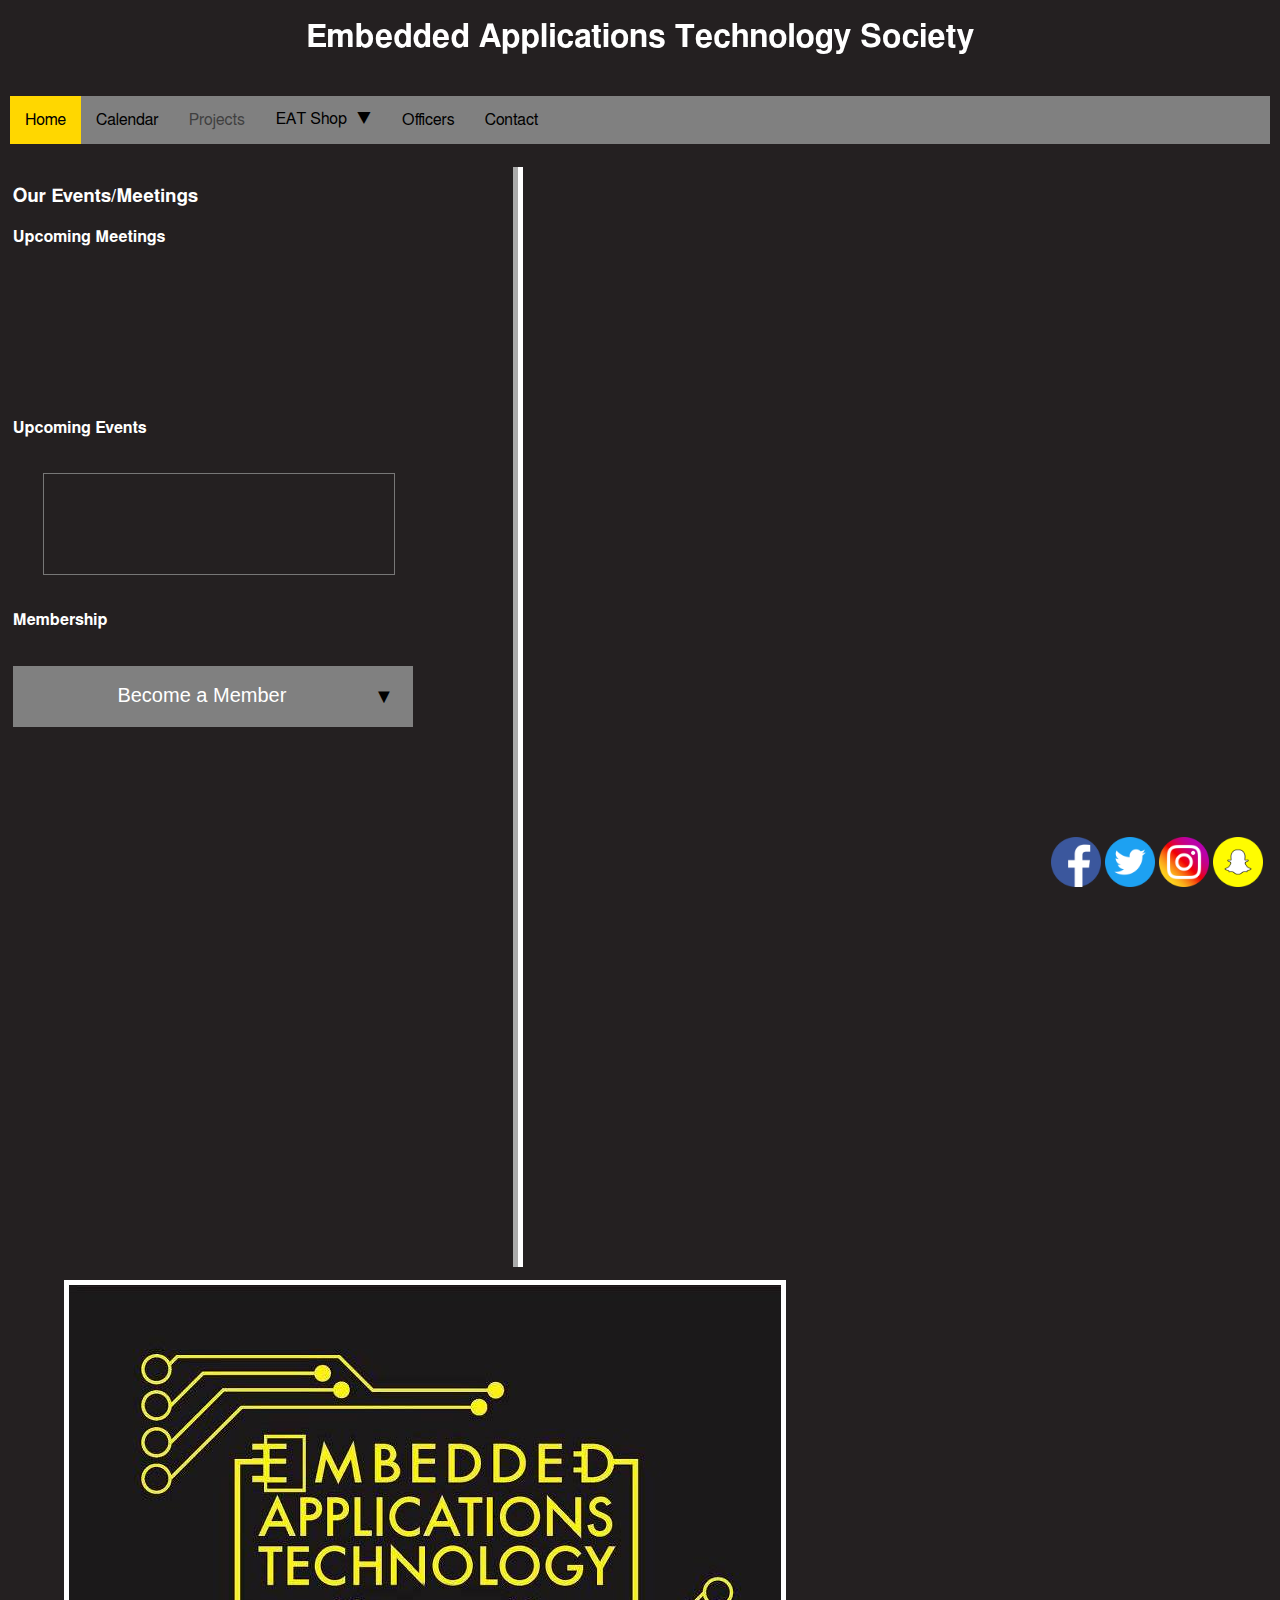
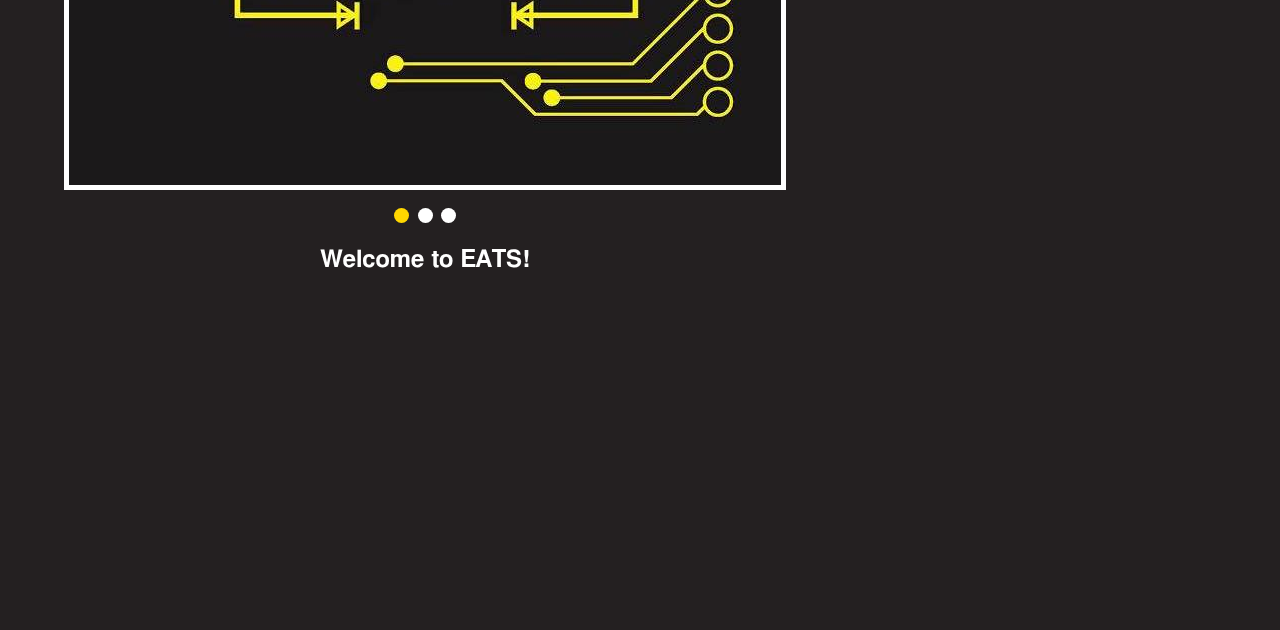
<file: index.html>
<html>
  <head>
    <title>EATS | Home</title>
    <link rel="stylesheet" href="resources/css/index.css">
  </head>


  <body>
  <header>
    <h1 align="center">Embedded Applications Technology Society</h1>
    
    <!-- <img src="resources/images/EAT_image2.jpg" height = "250" width = "350"> -->
    <!-- <a href="index.html" class="headerBanner" ></a> -->
    
    <div class="navBar">
		<a class="current" href="index.html">Home</a>
		<a href="html/calendar.html">Calendar</a>
		<a class="unavailable" href="html/projectshome.html" >Projects</a>

		<div class="dropdown">
		<button onclick="window.location.href='html/shophome.html'" class="dropbtn">EAT Shop</button>
			<div class="drop-tabs">
				<a href="html/partskits.html" >Parts and Kits</a>
				<a href="html/snacks.html" >Snack Shop</a>
			</div>		
		</div>
		
		<a href="html/officers.html" >Officers</a>
		<a href="html/contact.html">Contact</a>
	</div>
	</header>	
 	
 
   
   
	<!-- TODO: Upcoming Event(s), Meeting Date(s), Add Membership Tab -->    
    

    <div class="main">
    
    <div class="left">
    <h3>Our Events/Meetings</h3>
    
    <h4>Upcoming Meetings</h4>
    <div class="gcalMeetings">
	<iframe src="https://calendar.google.com/calendar/embed?title=Upcoming%20Meetings&amp;showTitle=0&amp;showNav=0&amp;showDate=0&amp;showPrint=0&amp;showTabs=0&amp;showCalendars=
					0&amp;showTz=0&amp;mode=AGENDA&amp;height=300&amp;wkst=1&amp;bgcolor=%23FFFFFF&amp;src=projects%40eatsociety.org&amp;color=%23875509&amp;src=eatsociety.org_rg3vabuf
					4ooav8b3vcqkhmh18s%40group.calendar.google.com&amp;color=%23B1365F&amp;ctz=America%2FLos_Angeles" style="border-width:0" width="350" height="100" frameborder="0" 
					scrolling="no">
	</iframe>    
    </div>
    
    <h4>Upcoming Events</h4>
    <div class="gcalEvents">
    <iframe src="https://calendar.google.com/calendar/embed?title=Upcoming%20Meetings&amp;showTitle=0&amp;showNav=0&amp;showDate=0&amp;showPrint=0&amp;showTabs=0&amp;showCalendars=
    				0&amp;showTz=0&amp;mode=AGENDA&amp;height=300&amp;wkst=1&amp;bgcolor=%23FFFFFF&amp;src=eatsociety.org_aqpg9ga2ovlahdpqaj0u0t65og%40group.calendar.google.com&amp;colo
    				r=%23182C57&amp;ctz=America%2FLos_Angeles" style="border:solid 1px #777" width="350" height="100" frameborder="0" scrolling="no">
   </iframe> 
    </div>
  	
  	<h4>Membership</h4>
    <div>
    <button class="dropdownSignup">Become a Member</button>
    	<div class="signup">
    <iframe src="https://docs.google.com/forms/d/e/1FAIpQLSfshWfuaRLWM4kLRpEQFm6JAUto0BqfqFFA4c0vOjAOLJqdqg/viewform?embedded=true" width="400" height="490" frameborder="0" marginheight="0" marginwidth="0"></iframe>
    	</div>
    </div>
    
    
    </div>
    
    <div class="mainBody">
    	<!-- Slideshow gallery -->
    	<div class="imageGalleryContainer">
    		<div class="slides fade">
				<img src="resources/images/EAT_image2.jpg">
			</div>
		
			<div class="slides fade">
				<img src="resources/images/EAT_image2.jpg">
			</div>
		
			<div class="slides fade">
				<img src="resources/images/EAT_image2.jpg">    
			</div>
    	</div>
    	<br>
    <!-- Dots at bottom of Gallery-->
    <div style="text-align: center;">    
    	<span class="dot" onclick="currentSlide(1)"></span>
    	<span class="dot" onclick="currentSlide(2)"></span>
    	<span class="dot" onclick="currentSlide(3)"></span>
    
    </div>
    <!-- Main para under gallery -->
    <div>
    	<h2 style="text-align: center;">Welcome to EATS!</h2>

    </div>
    </div>

    
    
    
    <div class="push"></div>
    </div>
    
    
    <div class="socialMedia">
    	<a href="https://www.facebook.com/eat.society/" class="facebook"></a>
    	<a href="#" class="twitter"></a>
    	<a href="https://www.instagram.com/eat.society/" class="instagram"></a>
    	<a href="#" class="snapchat"></a>
    </div>
    
	
	<!-- Load JS files at the end -->
	<script src="resources/js/index.js"></script>
  </body>
</html>
</file>
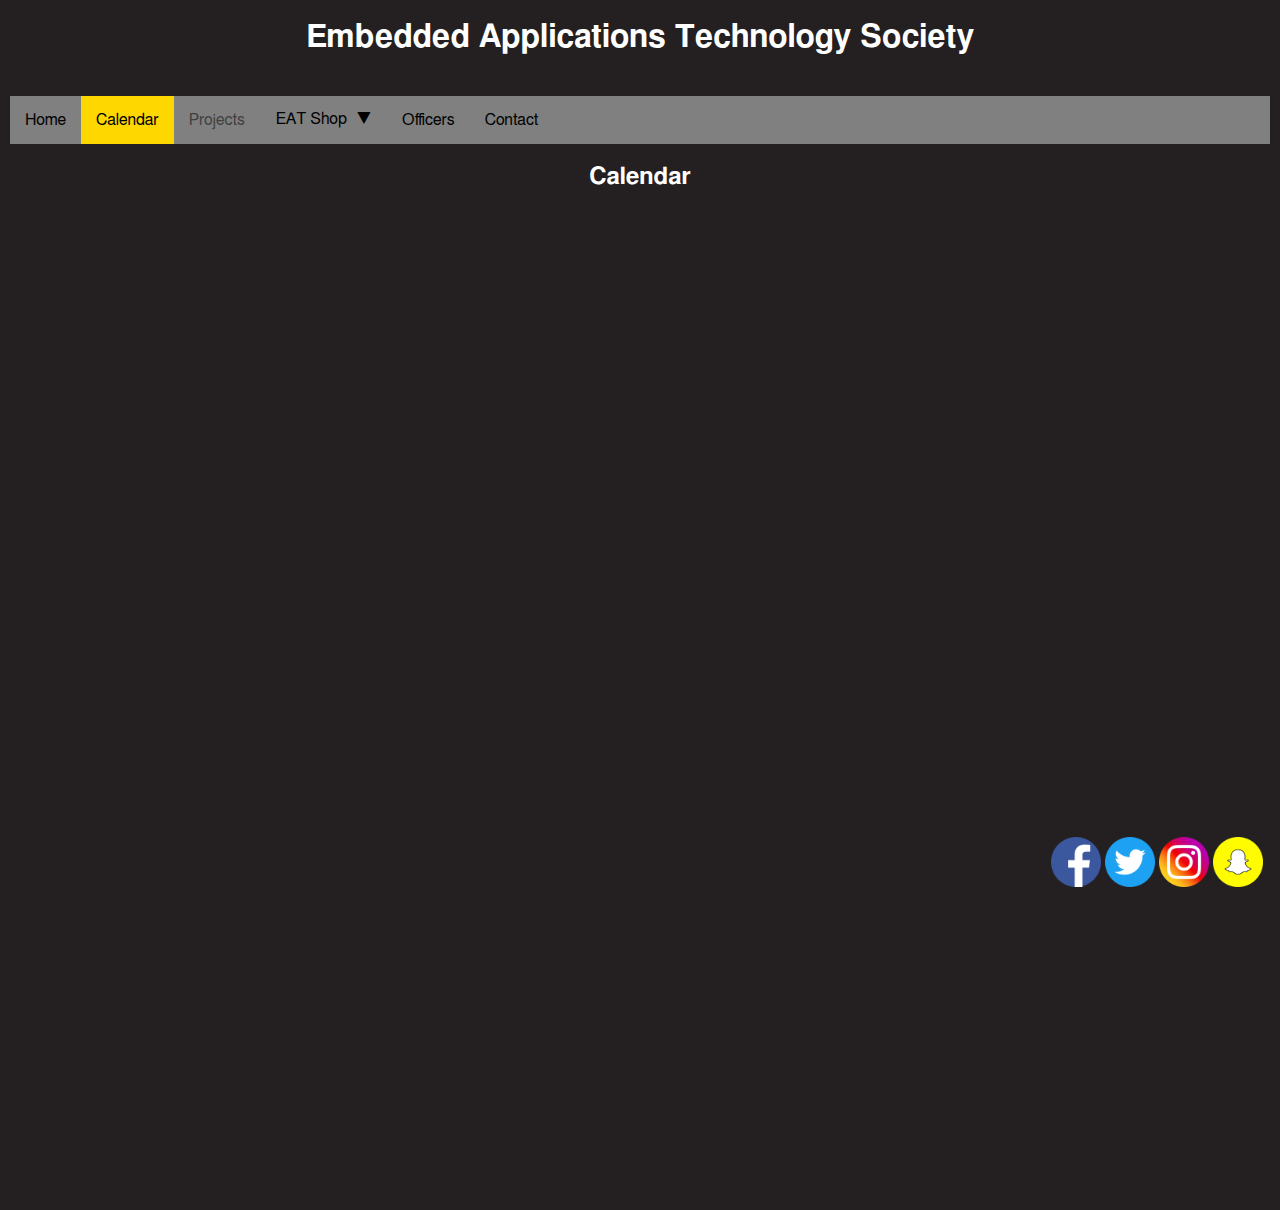
<file: html/calendar.html>
<html>
  <head>
    <title>EATS | Calendar</title>
    <link rel="stylesheet" href="../resources/css/calendar.css">
  </head>


  <body>
  <header>
    <h1 align="center">Embedded Applications Technology Society</h1>
    
    <!-- <img src="resources/images/EAT_image2.jpg" height = "250" width = "350"> -->
    <!-- <a href="index.html" class="headerBanner" ></a> -->
    
    <div class="navBar">
		<a href="../index.html">Home</a>
		<a class="current" href="html/calendar.html">Calendar</a>
		<a class="unavailable" href="projectshome.html" >Projects</a>
		
		<div class="dropdown">
		<button class="dropbtn">EAT Shop</button>
			<div class="drop-tabs">
				<a href="partskits.html" >Parts and Kits</a>
				<a href="snacks.html" >Snack Shop</a>
			</div>		
		</div>
		
		<a href="officers.html" >Officers</a>
		<a href="contact.html">Contact</a>
	</div>
	</header>	
 	
 	
 	<div class="mainBody">
 	
 		<h2 align="center">Calendar</h2>
 	
	 	<div class="calendar">
	 		<iframe src="https://calendar.google.com/calendar/embed?title=EAT%20Calendar&amp;showNav=0&amp;showPrint=0&amp;showTabs=0&amp;
	 		showCalendars=0&amp;showTz=0&amp;height=1200&amp;wkst=1&amp;bgcolor=%23FFFFFF&amp;src=projects%40eatsociety.org&amp;color=%23875509&amp;
	 		src=eatsociety.org_rg3vabuf4ooav8b3vcqkhmh18s%40group.calendar.google.com&amp;color=%23B1365F&amp;
	 		src=eatsociety.org_aqpg9ga2ovlahdpqaj0u0t65og%40group.calendar.google.com&amp;color=%23182C57&amp;ctz=America%2FLos_Angeles" 
	 		style="border-width:0" width="1000" height="1000" frameborder="0" scrolling="no"></iframe>
 		</div>
 	
 	
 
 	
 	</div>
 	
 	
 	
 	<div class="push"></div>
    </div>
    
    
    <div class="socialMedia">
    	<a href="https://www.facebook.com/eat.society/" class="facebook"></a>
    	<a href="#" class="twitter"></a>
    	<a href="https://www.instagram.com/eat.society/" class="instagram" ></a>
    	<a href="#" class="snapchat"></a>
    </div>

  </body>
</html>
</file>
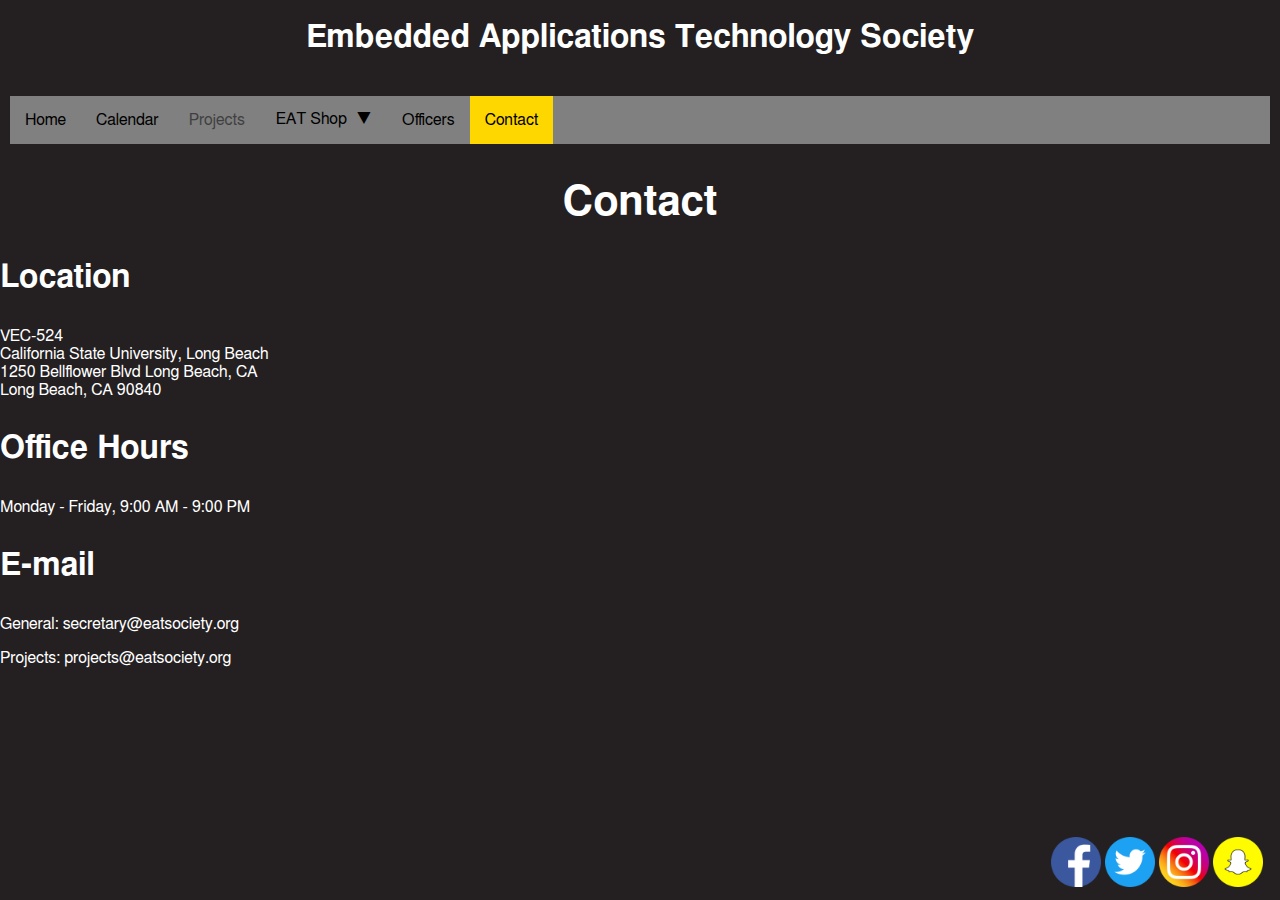
<file: html/contact.html>
<html>
  <head>
    <title>EATS | About</title>
    <link rel="stylesheet" href="../resources/css/contact.css">
  </head>


  <body>
  <header>
    <h1 align="center">Embedded Applications Technology Society</h1>
    
    <!-- <img src="resources/images/EAT_image2.jpg" height = "250" width = "350"> -->
    <!-- <a href="index.html" class="headerBanner" ></a> -->
    
    <div class="navBar">
		<a href="../index.html">Home</a>
		<a href="calendar.html">Calendar</a>
		<a class="unavailable" href="projectshome.html" >Projects</a>
		
		<div class="dropdown">
		<button class="dropbtn">EAT Shop</button>
			<div class="drop-tabs">
				<a href="partskits.html" >Parts and Kits</a>
				<a href="snacks.html" >Snack Shop</a>
			</div>		
		</div>
		
		<a href="officers.html" >Officers</a>
		<a class="current" href="about.html">Contact</a>
	</div>
	</header>	
 	
 	
 	<div class="mainBody">
 	<h2 align="center">Contact</h2>
 	
 		<h3>Location</h3>
 		<p>
 		VEC-524 <br>
 		California State University, Long Beach <br>
 		1250 Bellflower Blvd Long Beach, CA <br>
 		Long Beach, CA 90840
 		</p>
 		
 		<h3>Office Hours</h3>
 		<p>Monday - Friday, 9:00 AM - 9:00 PM</p>
 	
 		<h3>E-mail</h3>
 		<p>General: secretary@eatsociety.org</p>
 		<p>Projects: projects@eatsociety.org</p>
 	
 	</div>
 	
 	
 	
 	<div class="push"></div>
    </div>
    
    
    <div class="socialMedia">
    	<a href="https://www.facebook.com/eat.society/" class="facebook"></a>
    	<a href="#" class="twitter"></a>
    	<a href="https://www.instagram.com/eat.society/" class="instagram" ></a>
    	<a href="#" class="snapchat"></a>
    </div>

  </body>
</html>
</file>
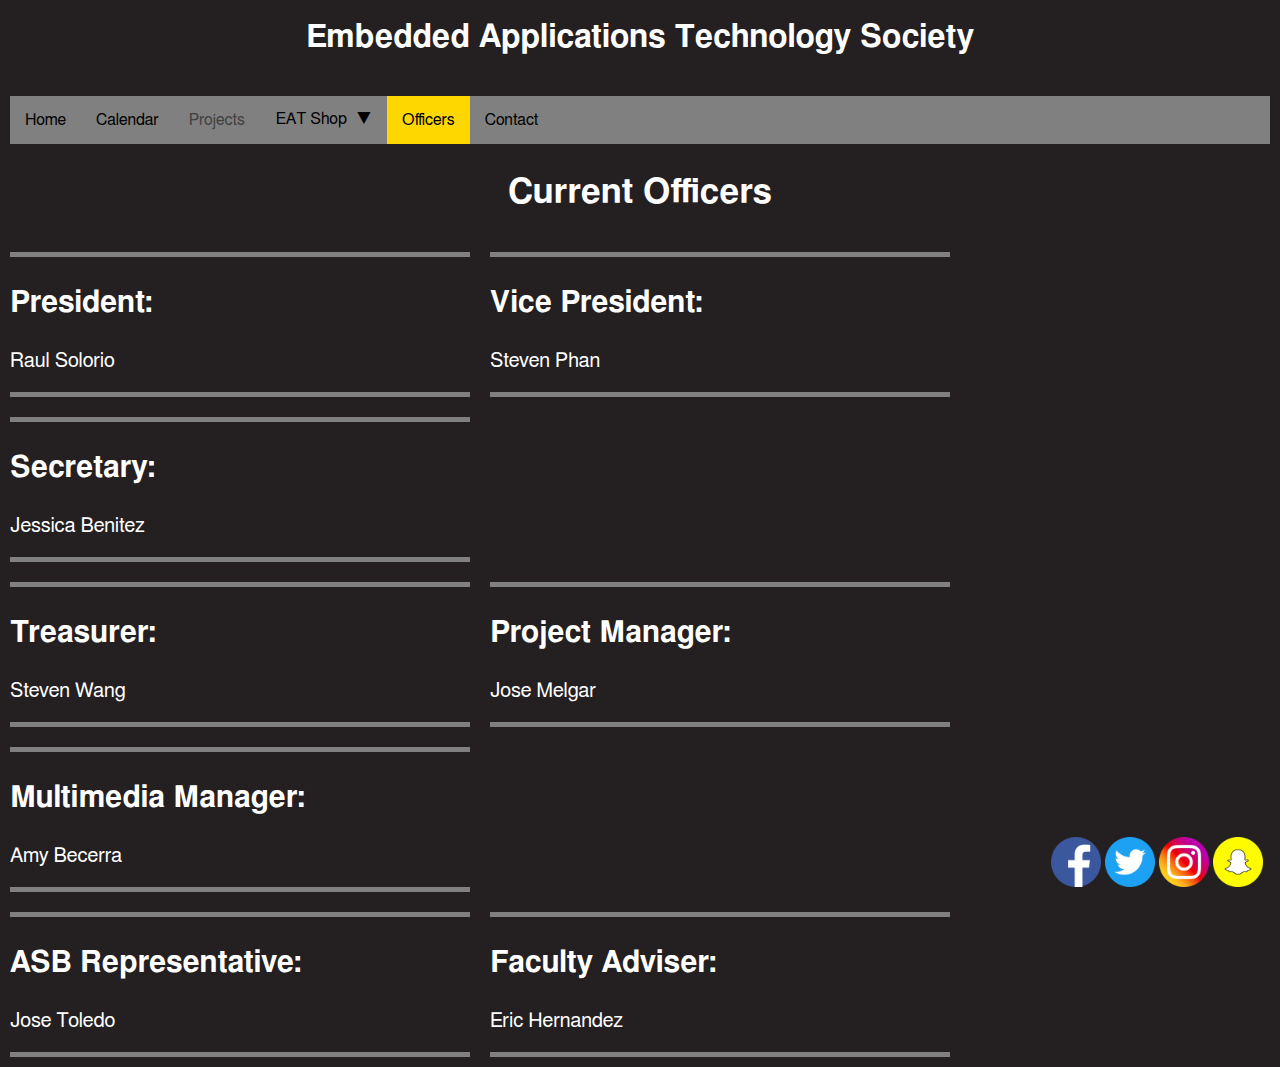
<file: html/officers.html>
<html>
  <head>
    <title>EATS | Officers and Contact</title>
    <link rel="stylesheet" href="../resources/css/officers.css">
  </head>


  <body>
  <header>
    <h1 align="center">Embedded Applications Technology Society</h1>
    
    <!-- <img src="resources/images/EAT_image2.jpg" height = "250" width = "350"> -->
    <!-- <a href="index.html" class="headerBanner" ></a> -->
    
    <div class="navBar">
		<a href="../index.html">Home</a>
		<a href="calendar.html">Calendar</a>
		<a class="unavailable" href="projectshome.html" >Projects</a>
		
		<div class="dropdown">
		<button class="dropbtn">EAT Shop</button>
			<div class="drop-tabs">
				<a href="partskits.html" >Parts and Kits</a>
				<a href="snacks.html" >Snack Shop</a>
			</div>		
		</div>
		
		<a class="current" href="contact.html" >Officers</a>
		<a href="contact.html">Contact</a>
	</div>
	</header>	
 	
 	
 	<div class="mainBody">
 	
 	<h2 align="center">Current Officers</h2>
 		
 		
 		<div class="profile">
 			<!--<div class="contain"><img src="../resources/images/missing.jpg" alt=""></div>-->
 			
 			<div class="text">
 			<h3>President:</h3>
 			<p>Raul Solorio</p>
 			</div>
 			
 		</div>
 		
 		
		<div class="profile">
 			<!--<div class="contain"><img src="../resources/images/missing.jpg" alt=""></div>-->
 			
 			<div class="text">
 			<h3>Vice President:	</h3>
 			<p>Steven Phan</p>
 			</div>
 			
 		</div>
 		
 		<div class="profile">
 			<!--<div class="contain"><img src="../resources/images/missing.jpg" alt=""></div>-->
 			
 			<div class="text">
 			<h3>Secretary:</h3>
 			<p>Jessica Benitez</p>
 			</div>
 			</div>
 			
 		</div>
 		
		<br style="clear:both" />
		
		<div class="profile">
 			<!--<div class="contain"><img src="../resources/images/missing.jpg" alt=""></div>-->
 			
 			<div class="text">
 			<h3>Treasurer:</h3>
 			<p>Steven Wang</p>
 			</div>
 			
 		</div>
 		
 		<div class="profile">
 			<!--<div class="contain"><img src="../resources/images/missing.jpg" alt=""></div>-->
 			
 			<div class="text">
 			<h3>Project Manager:</h3>
 			<p>Jose Melgar</p>
 			</div>
 			
 		</div>
 		
 		<div class="profile">
 			<!--<div class="contain"><img src="../resources/images/missing.jpg" alt=""></div>-->
 			
 			<div class="text">
 			<h3>Multimedia Manager:</h3>
 			<p>Amy Becerra</p>
 			</div>
 			
 		</div>
 		
 		<br style="clear:both" />
 		
 		<div class="profile">
 			<!--<div class="contain"><img src="../resources/images/missing.jpg" alt=""></div>-->
 			
 			<div class="text">
 			<h3>ASB Representative:</h3>
 			<p>Jose Toledo</p>
 			</div>
 			
 		</div>
 		
 		<div class="profile">
 			<!--<div class="contain"><img src="../resources/images/missing.jpg" alt=""></div>-->
 			
 			<div class="text">
 			<h3>Faculty Adviser:</h3>
 			<p>Eric Hernandez</p>
 			</div>
 			
 		</div>
	<br style="clear:both" />
	 		
 		
 	
 	</div>
 	
 	
 	
 	<div class="push"></div>
    </div>
    
    
    <div class="socialMedia">
    	<a href="https://www.facebook.com/eat.society/" class="facebook"></a>
    	<a href="#" class="twitter"></a>
    	<a href="https://www.instagram.com/eat.society/" class="instagram" ></a>
    	<a href="#" class="snapchat"></a>
    </div>

  </body>
</html>
</file>
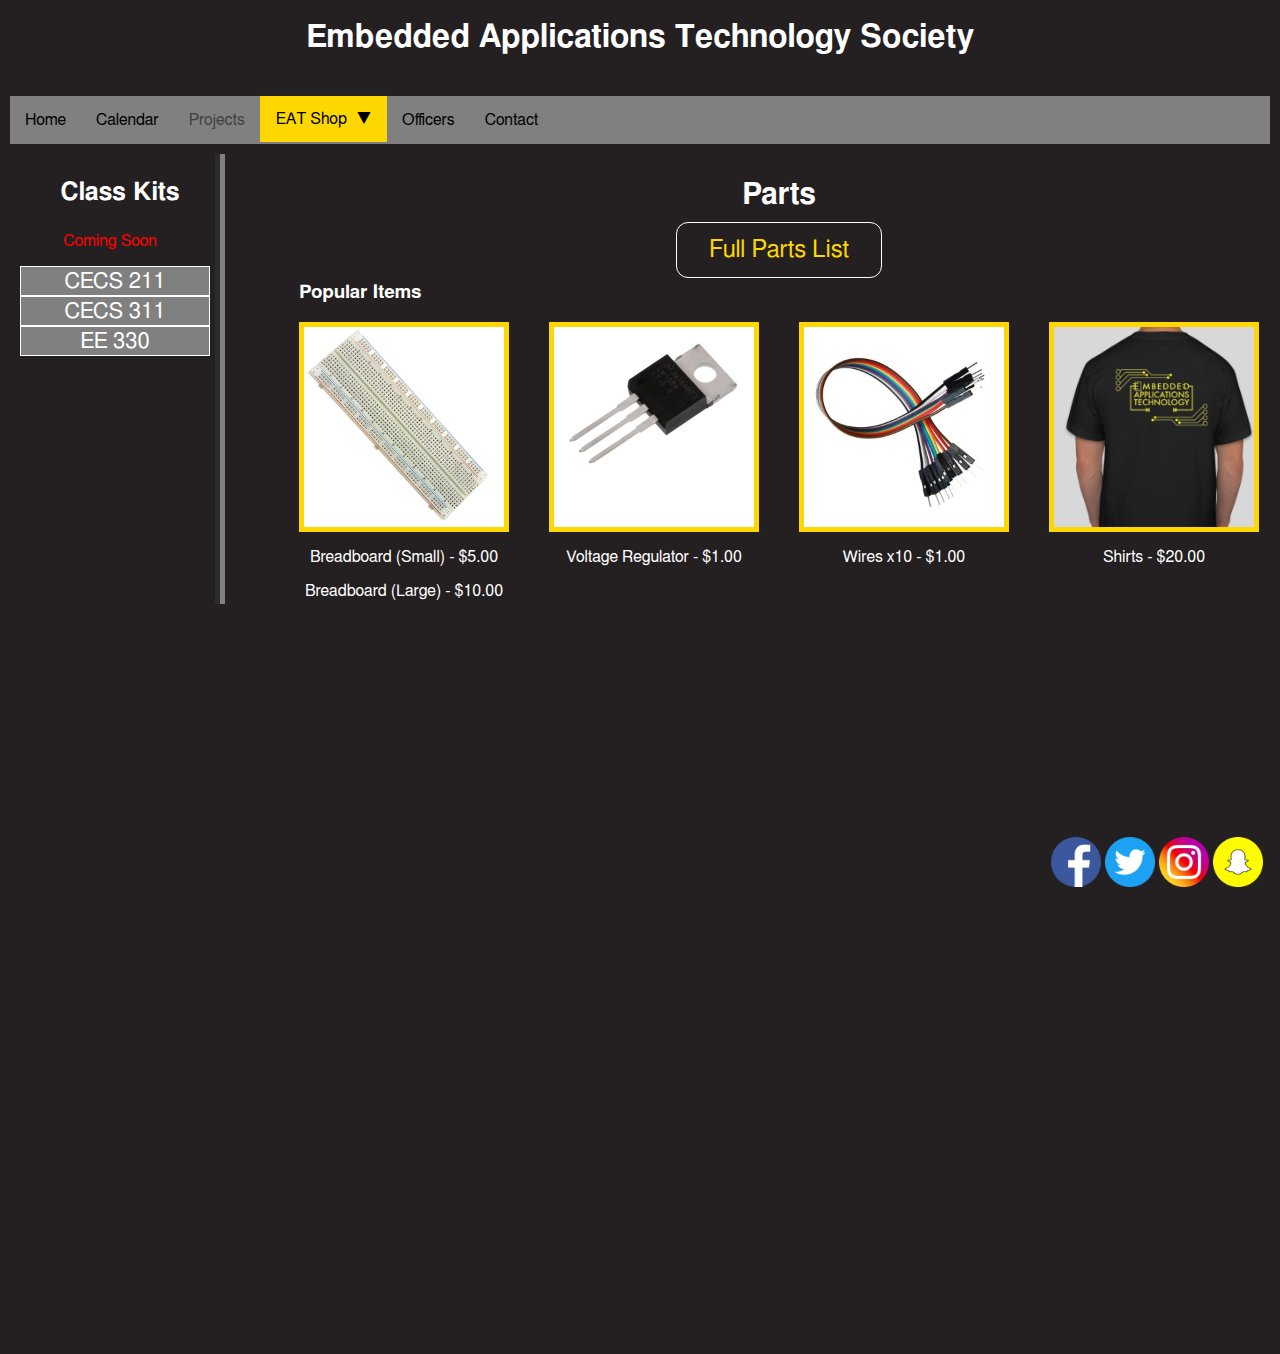
<file: html/partskits.html>
<html>
  <head>
    <title>EATS | Shop - Parts/Kits</title>
    <link rel="stylesheet" href="../resources/css/partskits.css">
  </head>


  <body>
  <header>
    <h1 align="center">Embedded Applications Technology Society</h1>
    
    <!-- <img src="resources/images/EAT_image2.jpg" height = "250" width = "350"> -->
    <!-- <a href="index.html" class="headerBanner" ></a> -->
    
    <div class="navBar">
		<a href="../index.html">Home</a>
		<a href="calendar.html">Calendar</a>
		<a class="unavailable" href="projectshome.html" >Projects</a>
		
		<div class="dropdown">
		<button  class="dropbtn">EAT Shop</button>
			<div class="drop-tabs">
				<a class="current" href="#" >Parts and Kits</a>
				<a href="snacks.html" >Snack Shop</a>
			</div>		
		</div>
		
		<a href="officers.html" >Officers</a>
		<a href="contact.html">Contact</a>
	</div>
	</header>	
 	
 	
 	<div class="mainBody">
 	
 	<div class="sidebar">
 		<h3 class="sideh3">Class Kits</h3>
 		<p align="center" style="color: red;" >Coming Soon</p>
	 	<a href="#" >CECS 211</a>
	 	<a href="#" >CECS 311</a>
	 	<!-- <a href="" >CECS xxx</a> -->
	 	<a href="#" >EE 330</a>
 	</div>
 	
 	<div class="contents">
	
		<div class="headDivide">
		<h2>Parts</h2>
	
		<a class="partsBtn" href="https://docs.google.com/spreadsheets/d/1kKcieRR18tZEn_LLkApYU1f7G1Z6ga8_iRukFpiObhY/edit?usp=sharing" >Full Parts List</a> 	
		
 		</div>
 		
 
 		<h3>Popular Items</h3>
 		<div class="popular">
			<div class="prod">
			<div class="cropContain"><img src="../resources/images/store/breadboard.jpg" alt=""></div>
			<p>Breadboard (Small) - $5.00</p>
			<p>Breadboard (Large) - $10.00</p>
			</div>		
			
			<div class="prod">
			<div class="cropContain"><img src="../resources/images/store/5vregulator.jpg" alt=""></div>
			<p>Voltage Regulator - $1.00</p>
			</div>
			
			<div class="prod">
			<div class="cropContain"><img src="../resources/images/store/jumperwires.jpg" alt=""></div>
			<p>Wires x10 - $1.00</p>
			</div>
			
			<div class="prod">
			<div class="cropContain"><img src="../resources/images/store/BackShirt.PNG" alt=""></div>
			<p>Shirts - $20.00</p>
			</div>
 		</div>

 	
 	
 	</div>
	 	
 	</div>
 	
 	
 	
 	<div class="push"></div>
    </div>
    
    
    <div class="socialMedia">
    	<a href="https://www.facebook.com/eat.society/" class="facebook"></a>
    	<a href="#" class="twitter"></a>
    	<a href="https://www.instagram.com/eat.society/" class="instagram" ></a>
    	<a href="#" class="snapchat"></a>
    </div>
    

  </body>
</html>
</file>
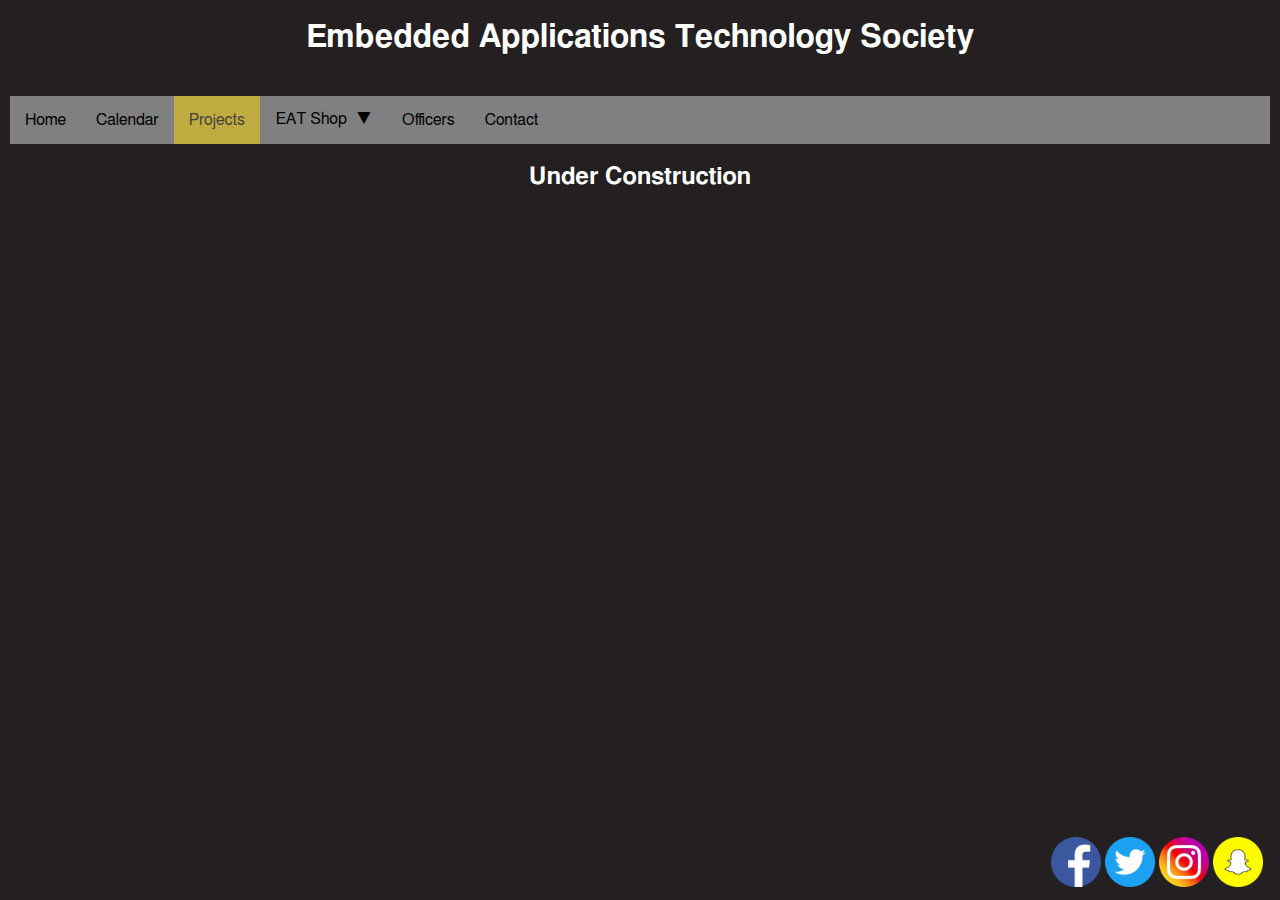
<file: html/projectshome.html>
<html>
  <head>
    <title>EATS | Projects</title>
    <link rel="stylesheet" href="../resources/css/projecthome.css">
  </head>


  <body>
  <header>
    <h1 align="center">Embedded Applications Technology Society</h1>
    
    <!-- <img src="resources/images/EAT_image2.jpg" height = "250" width = "350"> -->
    <!-- <a href="index.html" class="headerBanner" ></a> -->
    
    <div class="navBar">
		<a href="../index.html">Home</a>
		<a href="calendar.html">Calendar</a>
		<a class="unavailable current "href="projectshome.html" >Projects</a>
		
		<div class="dropdown">
		<button class="dropbtn">EAT Shop</button>
			<div class="drop-tabs">
				<a href="partskits.html" >Parts and Kits</a>
				<a href="snacks.html" >Snack Shop</a>
			</div>		
		</div>
		
		<a href="officers.html" >Officers</a>
		<a href="contact.html">Contact</a>
	</div>
	</header>	
 	
 	
 	<div class="mainBody">
 	
 	<h2 align="center">Under Construction</h2>
 	
 	</div>
 	
 	
 	
 	<div class="push"></div>
    </div>
    
    
    <div class="socialMedia">
    	<a href="https://www.facebook.com/eat.society/" class="facebook"></a>
    	<a href="#" class="twitter"></a>
    	<a href="https://www.instagram.com/eat.society/" class="instagram" ></a>
    	<a href="#" class="snapchat"></a>
    </div>

  </body>
</html>
</file>
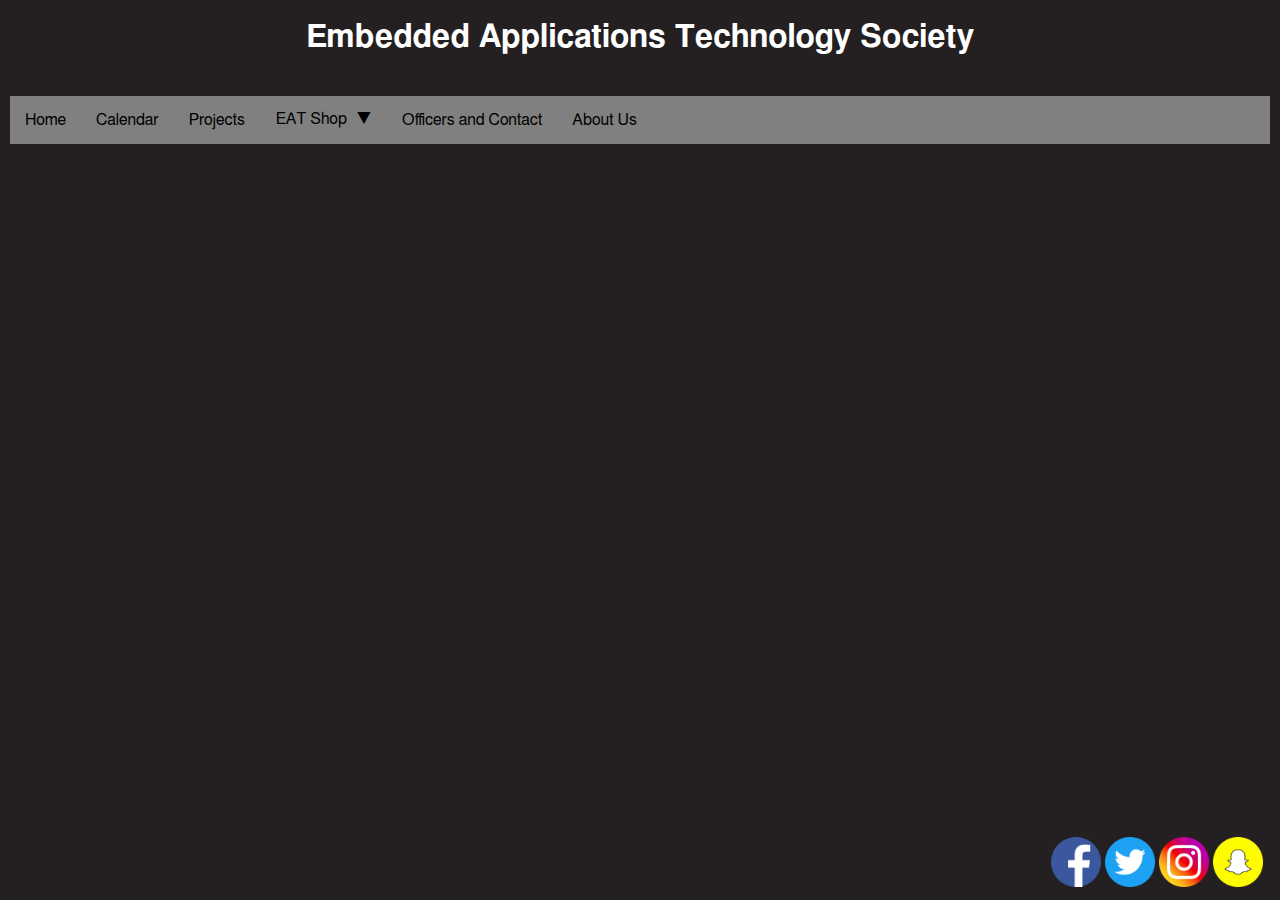
<file: html/shophome.html>
<html>
  <head>
    <title>EATS | Shop - Home</title>
    <link rel="stylesheet" href="../resources/css/shophome.css">
  </head>


  <body>
  <header>
    <h1 align="center">Embedded Applications Technology Society</h1>
    
    <!-- <img src="resources/images/EAT_image2.jpg" height = "250" width = "350"> -->
    <!-- <a href="index.html" class="headerBanner" ></a> -->
    
    <div class="navBar">
		<a href="../index.html">Home</a>
		<a href="calendar.html">Calendar</a>
		<a href="projectshome.html" >Projects</a>
		
		<div class="dropdown">
		<button class="dropbtn">EAT Shop</button>
			<div class="drop-tabs">
				<a href="#" >Parts and Kits</a>
				<a href="#" >Snack Shop</a>
			</div>		
		</div>
		
		<a href="contact.html" >Officers and Contact</a>
		<a href="about.html">About Us</a>
	</div>
	</header>	
 	
 	
 	<div class="mainBody">
 	
 	</div>
 	
 	
 	
 	<div class="push"></div>
    </div>
    
    
    <div class="socialMedia">
    	<a href="https://www.facebook.com/eat.society/" class="facebook"></a>
    	<a href="#" class="twitter"></a>
    	<a href="https://www.instagram.com/eat.society/" class="instagram" ></a>
    	<a href="#" class="snapchat"></a>
    </div>

  </body>
</html>
</file>
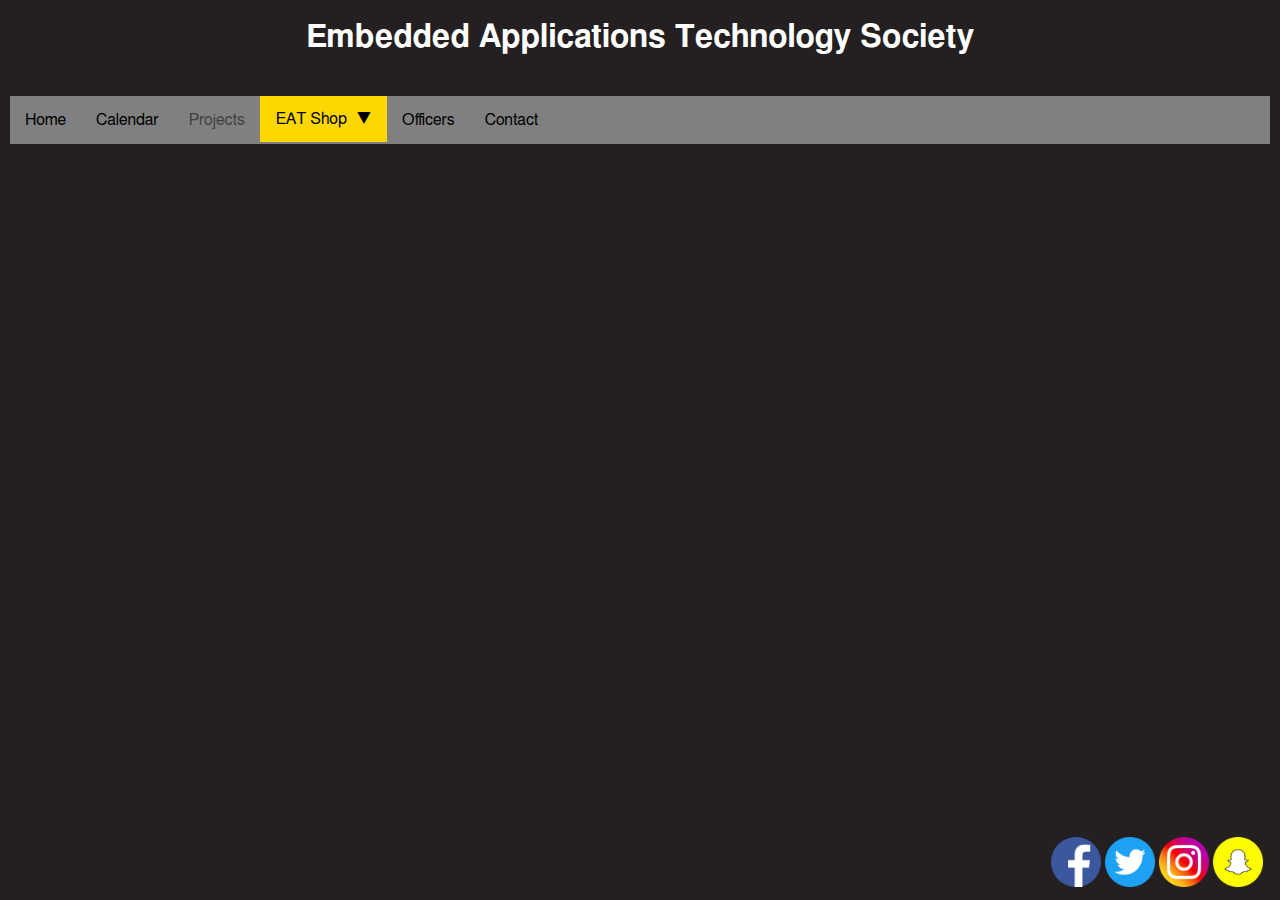
<file: html/snacks.html>
<html>
  <head>
    <title>EATS | Shop - Snacks</title>
    <link rel="stylesheet" href="../resources/css/partskits.css">
  </head>


  <body>
  <header>
    <h1 align="center">Embedded Applications Technology Society</h1>
    
    <!-- <img src="resources/images/EAT_image2.jpg" height = "250" width = "350"> -->
    <!-- <a href="index.html" class="headerBanner" ></a> -->
    
    <div class="navBar">
		<a href="../index.html">Home</a>
		<a href="calendar.html">Calendar</a>
		<a class="unavailable" href="projectshome.html" >Projects</a>
		
		<div class="dropdown">
		<button  class="dropbtn">EAT Shop</button>
			<div class="drop-tabs">
				<a href="partskits.html" >Parts and Kits</a>
				<a class="current" href="snacks.html" >Snack Shop</a>
			</div>		
		</div>
		
		<a href="officers.html" >Officers</a>
		<a href="contact.html">Contact</a>
	</div>
	</header>	
 	
 	
 	<div class="mainBody">
 	
	 	
 	
 	</div>
 	
 	
 	
 	<div class="push"></div>
    </div>
    
    
    <div class="socialMedia">
    	<a href="https://www.facebook.com/eat.society/" class="facebook"></a>
    	<a href="#" class="twitter"></a>
    	<a href="https://www.instagram.com/eat.society/" class="instagram" ></a>
    	<a href="#" class="snapchat"></a>
    </div>

  </body>
</html>
</file>
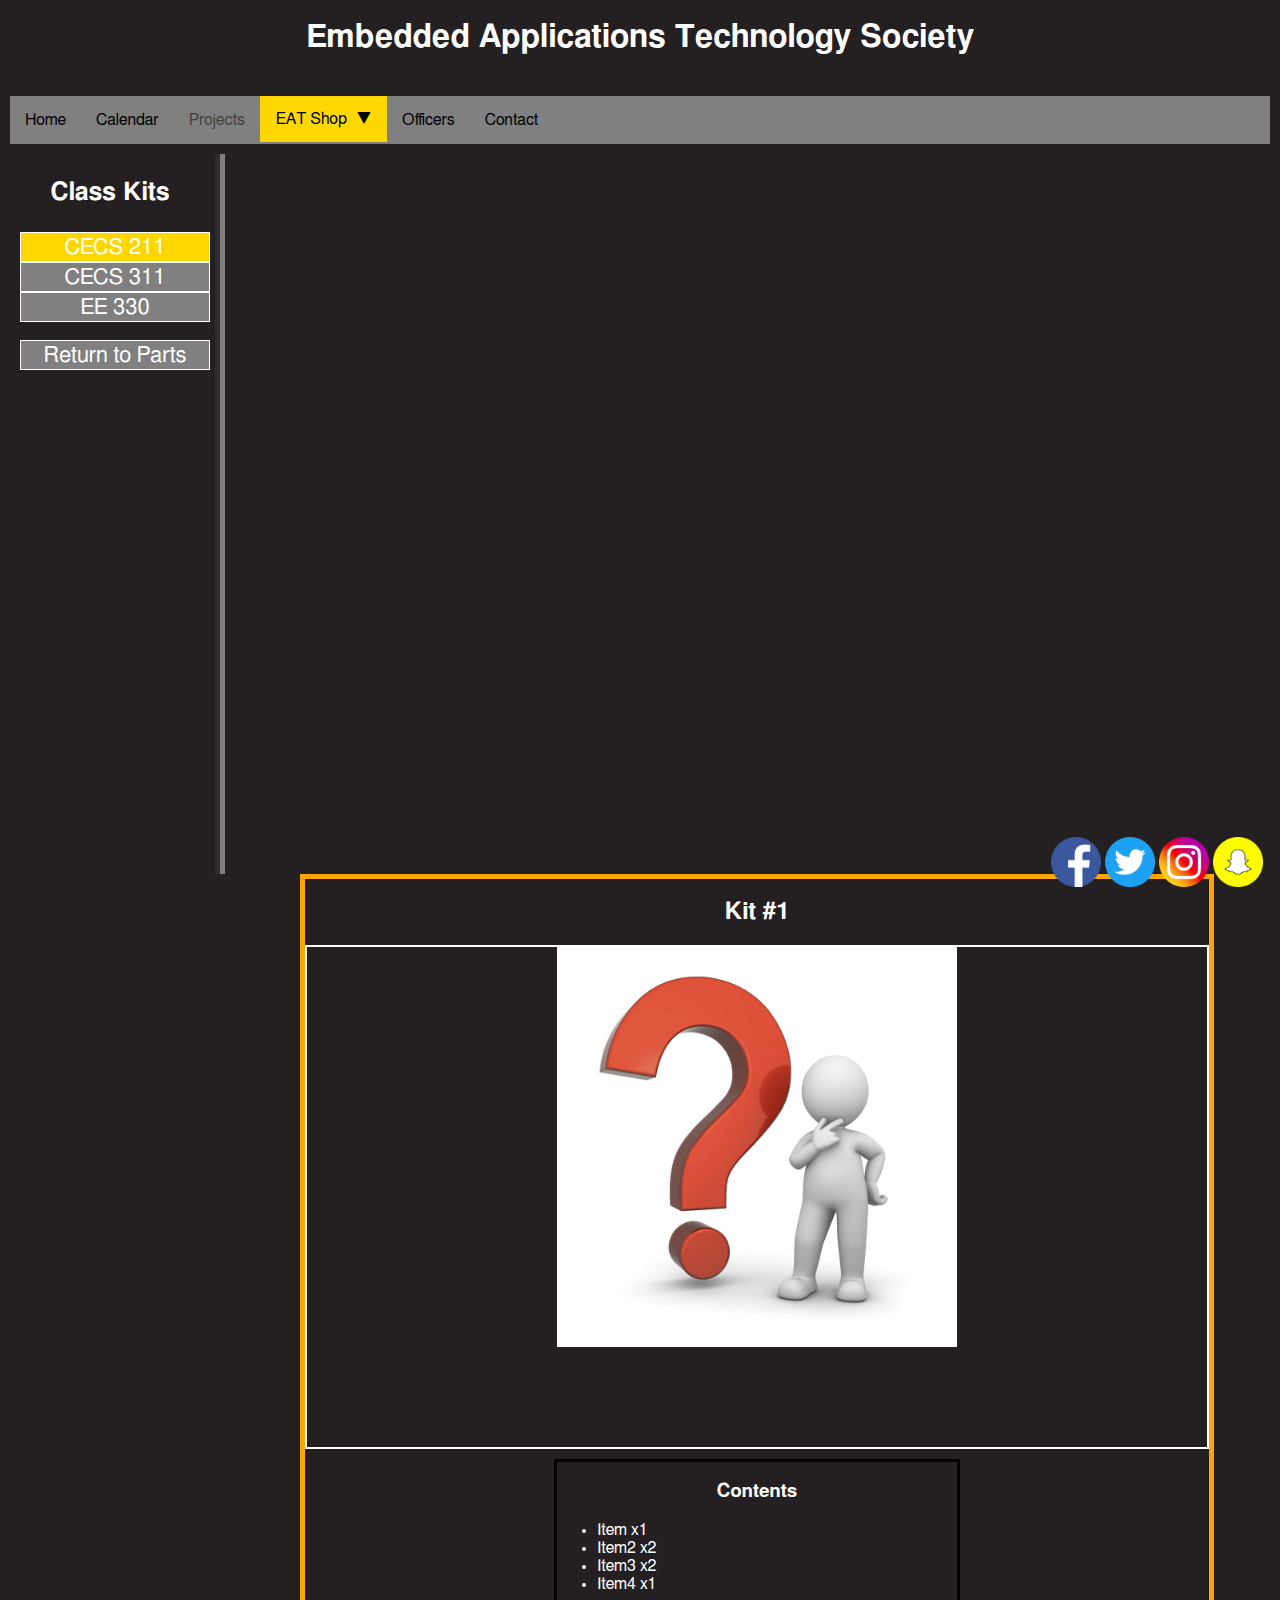
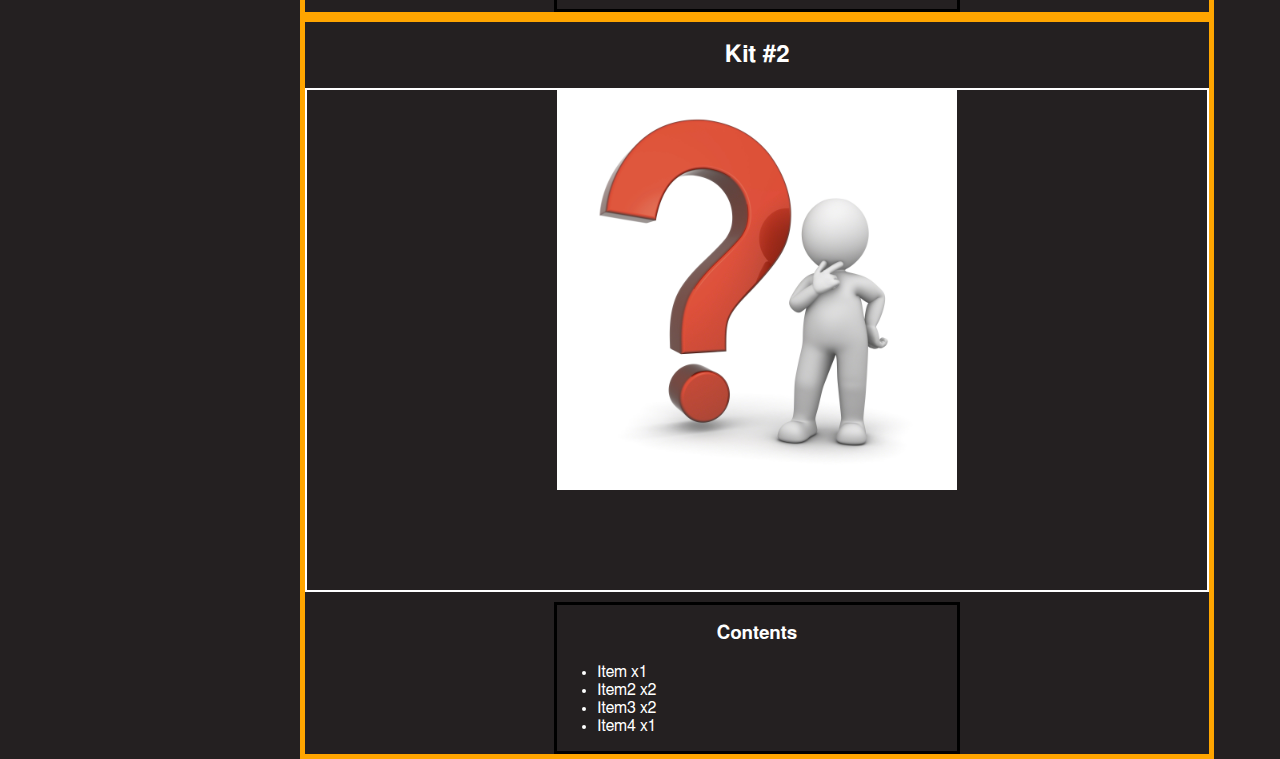
<file: html/kits/cecs211.html>
<html>
  <head>
    <title>EATS | Shop - CECS 211 Kit</title>
    <link rel="stylesheet" href="../../resources/css/kits.css">
  </head>


  <body>
  <header>
    <h1 align="center">Embedded Applications Technology Society</h1>
    
    <!-- <img src="resources/images/EAT_image2.jpg" height = "250" width = "350"> -->
    <!-- <a href="index.html" class="headerBanner" ></a> -->
    
    <div class="navBar">
		<a href="../../index.html">Home</a>
		<a href="../calendar.html">Calendar</a>
		<a class="unavailable" href="../projectshome.html" >Projects</a>
		
		<div class="dropdown">
		<button  class="dropbtn">EAT Shop</button>
			<div class="drop-tabs">
				<a class="current" href="#" >Parts and Kits</a>
				<a href="../snacks.html" >Snack Shop</a>
			</div>		
		</div>
		
		<a href="../officers.html" >Officers</a>
		<a href="../contact.html">Contact</a>
	</div>
	</header>	
 	
 	
 	<div class="mainBody">
 	
 	<div class="sidebar">
 		<h3 class="sideh3">Class Kits</h3>
	 	<a class="current" href="#" >CECS 211</a>
	 	<a class="other" href="cecs311.html" >CECS 311</a>
	 	<a class="other" href="" >EE 330</a>
	 	<br>
	 	<a class="other" href="../partskits.html" >Return to Parts</a>
 	</div>
 	
 	<div class="kit">
 		<h2>Kit #1</h2>
 		<div class="mainImage">
	 		<img src="../../resources/images/missing.jpg" alt="">
 		</div>
 	
 		<div class="descText">
 			<h3>Contents</h3>
 			<ul>
				<li>Item x1</li>
				<li>Item2 x2</li>
				<li>Item3 x2</li>
				<li>Item4 x1</li> 			
 			</ul>
 	
 		</div>
 		
 	</div>
 	
 	<div class="kit">
 		<h2>Kit #2</h2>
 		<div class="mainImage">
	 		<img src="../../resources/images/missing.jpg" alt="">
 		</div>
 	
 		<div class="descText">
 			<h3>Contents</h3>
 			<ul>
				<li>Item x1</li>
				<li>Item2 x2</li>
				<li>Item3 x2</li>
				<li>Item4 x1</li> 			
 			</ul>
 	
 		</div>
 		
 	</div>
 	
 	</div>
 	
 	<div class="push"></div>
    </div>
    
    
    <div class="socialMedia">
    	<a href="https://www.facebook.com/eat.society/" class="facebook"></a>
    	<a href="#" class="twitter"></a>
    	<a href="https://www.instagram.com/eat.society/" class="instagram" ></a>
    	<a href="#" class="snapchat"></a>
    </div>

  </body>
</html>
</file>
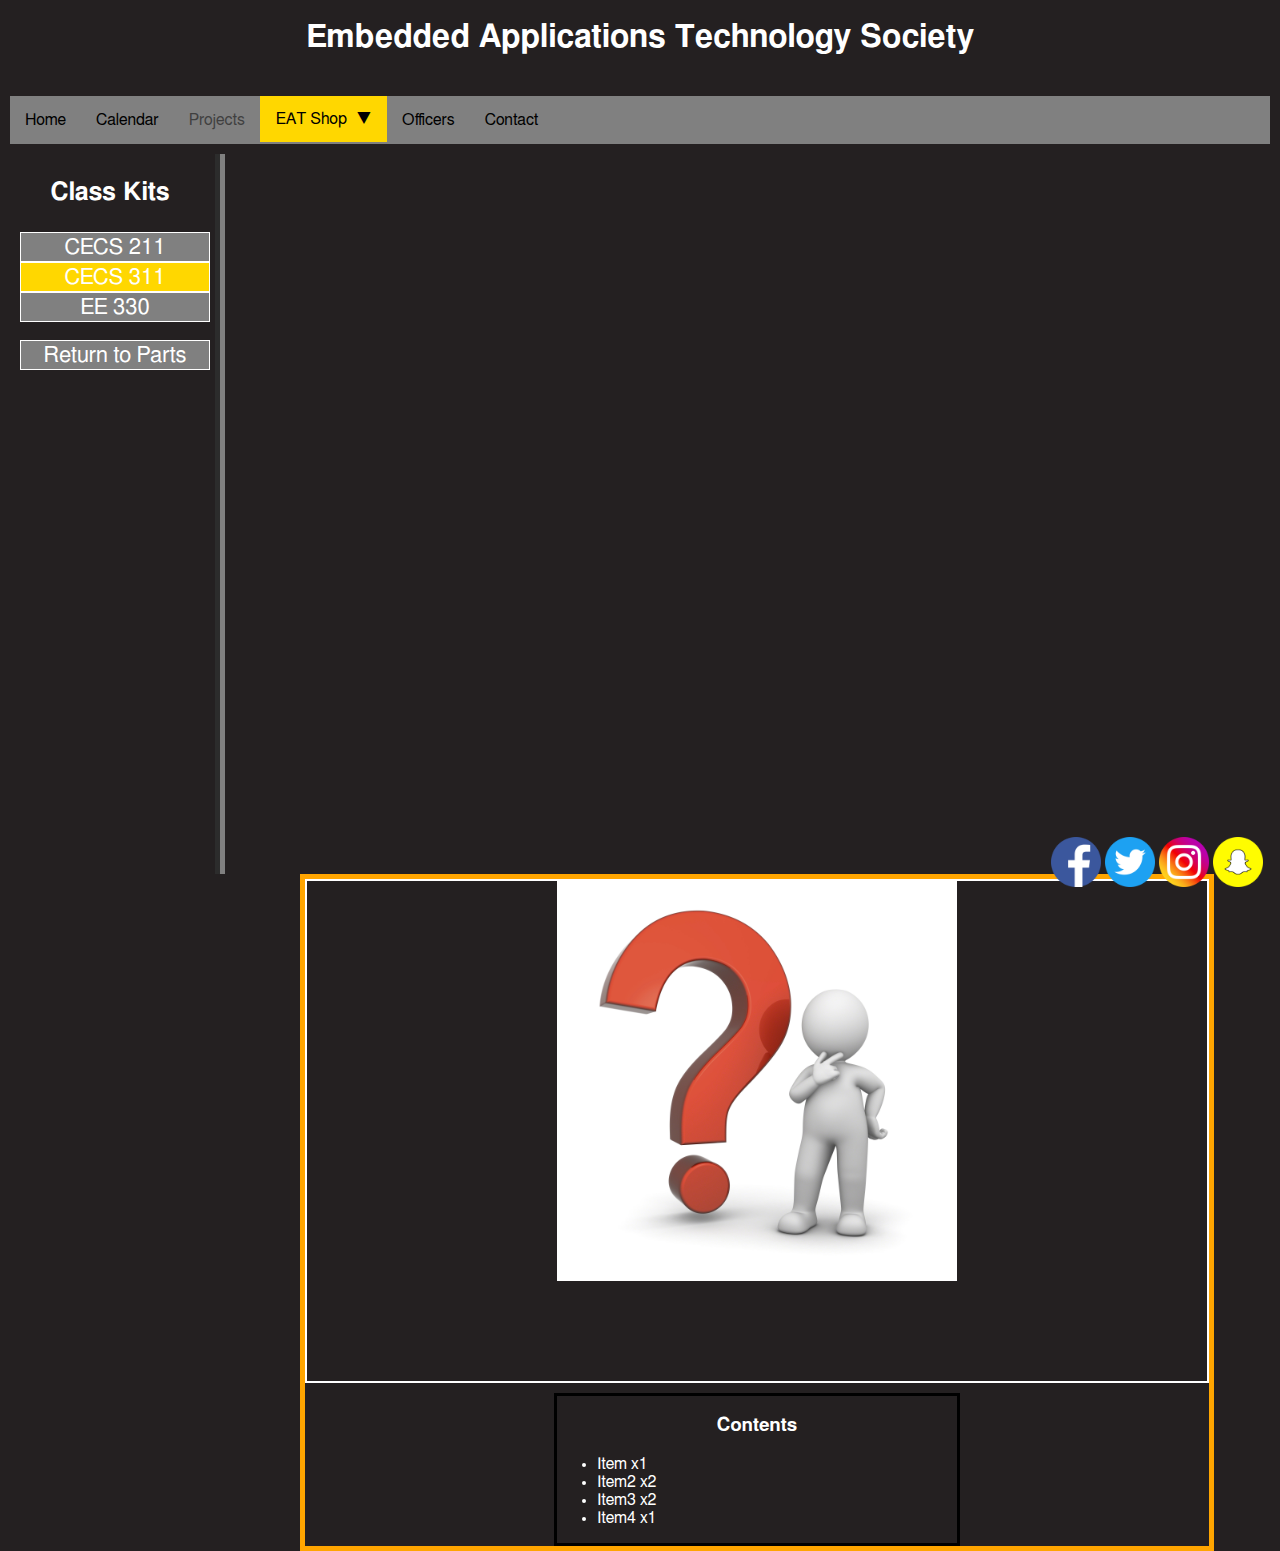
<file: html/kits/cecs311.html>
<html>
  <head>
    <title>EATS | Shop - CECS 211 Kit</title>
    <link rel="stylesheet" href="../../resources/css/kits.css">
  </head>


  <body>
  <header>
    <h1 align="center">Embedded Applications Technology Society</h1>
    
    <!-- <img src="resources/images/EAT_image2.jpg" height = "250" width = "350"> -->
    <!-- <a href="index.html" class="headerBanner" ></a> -->
    
    <div class="navBar">
		<a href="../../index.html">Home</a>
		<a href="../calendar.html">Calendar</a>
		<a class="unavailable" href="../projectshome.html" >Projects</a>
		
		<div class="dropdown">
		<button  class="dropbtn">EAT Shop</button>
			<div class="drop-tabs">
				<a class="current" href="#" >Parts and Kits</a>
				<a href="../snacks.html" >Snack Shop</a>
			</div>		
		</div>
		
		<a href="../officers.html" >Officers</a>
		<a href="../contact.html">Contact</a>
	</div>
	</header>	
 	
 	
 	<div class="mainBody">
 	
 	<div class="sidebar">
 		<h3 class="sideh3">Class Kits</h3>
	 	<a class="other" href="cecs211.html">CECS 211</a>
	 	<a class="current" href="#">CECS 311</a>
	 	<a class="other" href="#" >EE 330</a>
	 	<br>
	 	<a class="other" href="../partskits.html" >Return to Parts</a>
 	</div>
 	
 	<div class="kit">
 		<div class="mainImage">
	 		<img src="../../resources/images/missing.jpg" alt="">
 		</div>
 	
 		<div class="descText">
 			<h3>Contents</h3>
 			<ul>
				<li>Item x1</li>
				<li>Item2 x2</li>
				<li>Item3 x2</li>
				<li>Item4 x1</li> 			
 			</ul>
 	
 		</div>
 		
 	</div>
 	
 	</div>
 	
 	<div class="push"></div>
    </div>
    
    
    <div class="socialMedia">
    	<a href="https://www.facebook.com/eat.society/" class="facebook"></a>
    	<a href="#" class="twitter"></a>
    	<a href="https://www.instagram.com/eat.society/" class="instagram" ></a>
    	<a href="#" class="snapchat"></a>
    </div>

  </body>
</html>
</file>
<file: resources/css/index.css>
@import url("main.css");


.left{
	margin-left: 1%;
	margin-top: 1%;
	
	height: 1100px;
	width: 500px;	
	float: left;
	
	border-right: 10px groove white;

	padding: 0;

	
}

.gcalEvents, .gcalMeetings{
	padding: 3%;
	margin: 3%;
}


.mainBody{
	margin-left: 5%;
	margin-top: 1%;
	
	height: 950px;
	width: auto;
	float: left;

}


/* Sliideshow for main page image gallery */

.imageGalleryContainer{
	width: auto;
	height: 500px;
	overflow: hidden;
	margin: 0 auto;
	border: 5px solid white;
	
}

.imageGalleryContainer img{
	height: auto;
	width: auto;
	
}

/* Images are hidden by default*/
.slides{
	display: none;
}



.dot{
	cursor: pointer;
	height: 15px;
	width: 15px;
	margin: 0 2px;
	background-color: white;
	border-radius: 50%;
	display: inline-block;
	transition: background-color 0.6s ease;	
}

.active, .dot:hover{
	background-color: gold;
}

/* Fade Animation */


/* Sidebar Membership Dropdown Code */
.dropdownSignup{
	font-size: 20px;	
	background-color: gray;
	color: white;
	cursor: pointer;
	padding: 18px;
	width: 80%;
	border: none;
	outline: none;
	transition: 0.9s;
	margin-top: 3%;
 
	
}

.dropdownSignup:after{
	content: '\25bc';
	font-size: 20px;
	color: black;
	float: right;
	margin: 1px;
}

.dropdownActive:after{
	content: '\25b2';
}

.dropdownActive, .dropdownSignup:hover{
	background-color: orangered;
}

.signup{
	max-height: 0;
	overflow: hidden;
	transition: max-height 0.5s ease-out;
}

/* End Membership Code */
</file>
<file: resources/css/calendar.css>
@import url("main.css");

.mainBody{
}

.calendar{
	margin:auto;
	width: 75%;

}
</file>
<file: resources/css/contact.css>
@import url("main.css");

h2{
	font-size: 42px;
	align-content: center;
}

h3{
	font-size: 32px;

}
</file>
<file: resources/css/officers.css>
@import url("main.css");

h2{
	align-content: center;
	font-size: 35px;
}

h3{
	font-size: 30px;
}

h3 span{
	font-size: 25px;
}

.profile{
	border-top: 5px solid gray;
	border-bottom: 5px solid gray;
	height: auto;
	width: 460px;
	float: left;
	margin: 10px;
}

.contain{
	height: 75px;
	width: 75px;
	overflow: hidden;
	border: 5px solid white;
	float: left;
}

.text{
	float: left;
	
}

p{
	font-size: 20px;
}
</file>
<file: resources/css/partskits.css>
@import url("main.css");

.dropdown .dropbtn{
	background-color: gold;
}

.sidebar{
	top: 5%;
	height: 50%;
	width: 200px;
	position: relative;
	overflow: hidden;
	padding: 0;
	left: 10px;
	padding-right: 5px;
	border-right: 10px groove gray;
	float: left;
}


.sidebar h3{
	text-align: center;
}

.sidebar a{

	text-decoration: none;
	font-size: 22px;
	color: white;
	display: block;
	text-align: center;
	background-color: gray;
	border: 1px solid white;
	padding: 2px;
	margin-right: 10px;
	position: relative;
	overflow: hidden;
	left: 10px;
}

.sideh3{
	font-size: 25px;
}

.sidebar a:hover{
	background-color: gold;
}

.contents{
	height: 1200px;
	width: auto;
	float: left;
	margin-left: 5%;


}

.headDivide{
	text-align: center;
}

.cropContain {
	height: 200px;
	width: 200px;
	overflow: hidden;
	background-color: white;
	border: 5px solid gold;
}

.cropContain img{
	height: auto;
	width: 200px;
	
}

.prod{
	float: left;
	margin-left: 20px;
	margin-right: 20px;
	margin-top: 0;
	margin-bottom: 0;	
	text-align: center;
}

h3{
	margin-left: 20px;
}

h2{
	font-size: 30px;
}

.partsBtn{
	border-radius: 12px;
	font-size: 24px;
	background-color: gray;
	text-align: center;
	padding: 15px 32px;
	color: white;
	transition-duration: 0.5s;
	border: 1px solid white;
}

.partsBtn:hover{
	background-color: gold;
	color: black;
}
</file>
<file: resources/css/projecthome.css>
@import url("main.css");
</file>
<file: resources/css/shophome.css>
@import url("main.css");
</file>
<file: resources/css/kits.css>
@import url("main.css");

ul, li{
	color: white;
}

.dropdown .dropbtn{
	background-color: gold;
}

.sidebar{
	top: 5%;
	height: 80%;
	width: 200px;
	position: relative;
	overflow: hidden;
	padding: 0;
	left: 10px;
	padding-right: 5px;
	border-right: 10px groove gray;
	float: left;
}


.sidebar h3{
	text-align: center;
}

.sidebar a{

	text-decoration: none;
	font-size: 22px;
	color: white;
	display: block;
	text-align: center;
	border: 1px solid white;
	padding: 2px;
	margin-right: 10px;
	position: relative;
	overflow: hidden;
	left: 10px;
}


.sidebar a:hover{
	background-color: gold !important;
}



.kit{

	margin-left: 300px;
	width: auto;
	height: auto;
	border: 5px solid orange;
	text-align: center;
	float: left;
}

.mainImage {
	height: 500px;
	width: 900px;
	overflow: hidden;
	border: 2px solid white;
	margin: 0 auto;
}

.mainImage img{
	height: auto;
	width: 400px;
	
}

.descText{
	margin: 0 auto;
	margin-top: 10px;
	width: 400px;
	border: 3px solid black;
}

.descText li{
text-align: left;
}

.sideh3{
	font-size: 25px;
}


/*Some weird things going on with background-color property. !important helps get around that*/
.other {
	background-color: gray !important;
}
</file>
